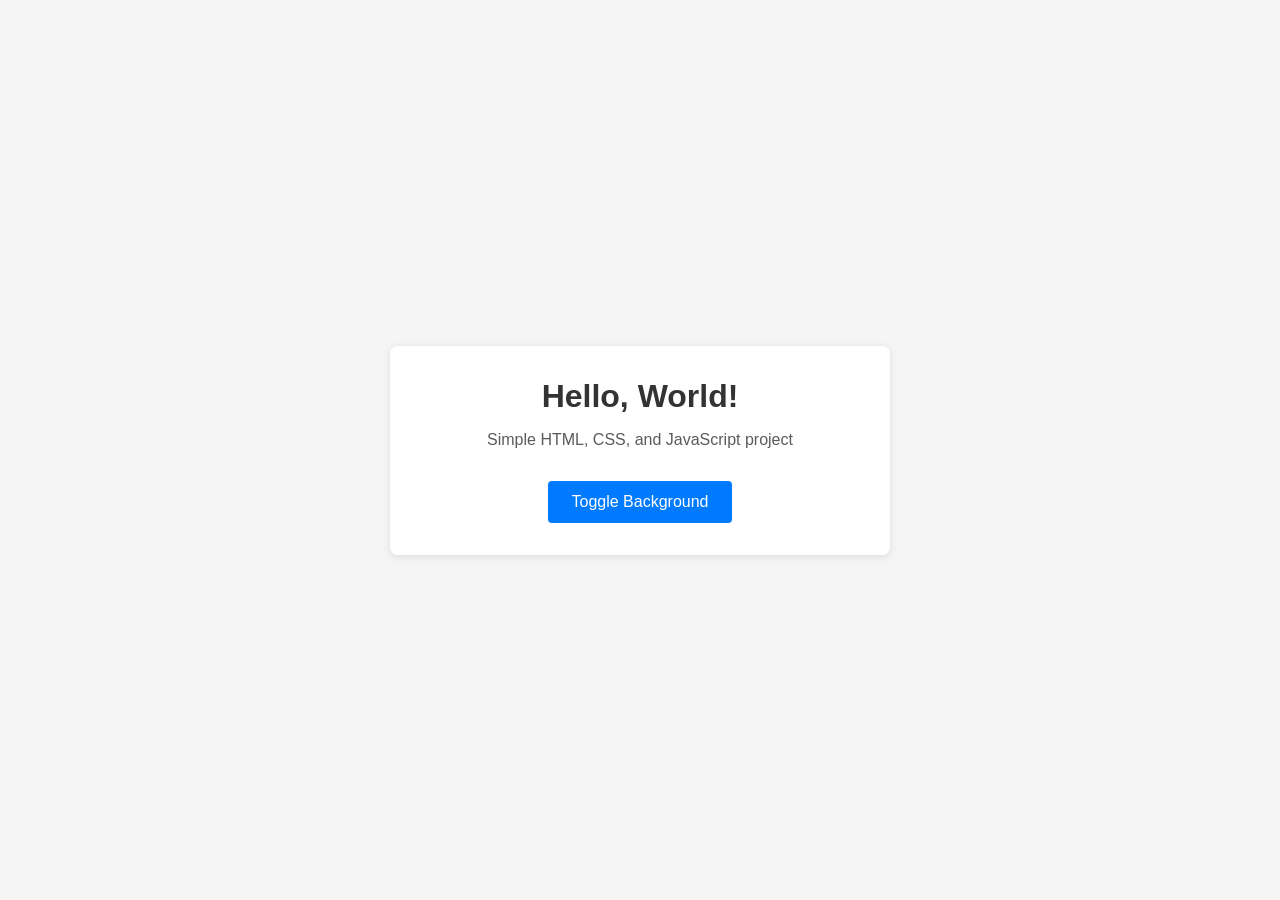
<file: index.html>
<!DOCTYPE html>
<html lang="en">
<head>
  <meta charset="UTF-8">
  <meta name="viewport" content="width=device-width, initial-scale=1.0">
  <title>Beginner Web Project</title>
  <link rel="stylesheet" href="styles.css">
</head>
<body>
  <div class="container">
    <h1>Hello, World!</h1>
    <p>Simple HTML, CSS, and JavaScript project</p>
    <button id="toggle">Toggle Background</button>
  </div>
  <script src="script.js"></script>
</body>
</html>
</file>
<file: styles.css>
* {
  margin: 0;
  padding: 0;
  box-sizing: border-box;
}

body {
  font-family: -apple-system, BlinkMacSystemFont, 'Segoe UI', 'Roboto', 'Oxygen',
    'Ubuntu', 'Cantarell', 'Fira Sans', 'Droid Sans', 'Helvetica Neue',
    sans-serif;
  background: #f5f5f5;
  color: #333;
  min-height: 100vh;
  display: flex;
  justify-content: center;
  align-items: center;
  transition: background 0.3s ease;
}

body.dark {
  background: #1a1a1a;
  color: #f5f5f5;
}

.container {
  text-align: center;
  padding: 2rem;
  background: white;
  border-radius: 8px;
  box-shadow: 0 2px 8px rgba(0, 0, 0, 0.1);
  max-width: 500px;
  width: 90%;
}

body.dark .container {
  background: #2d2d2d;
  box-shadow: 0 2px 8px rgba(0, 0, 0, 0.3);
}

h1 {
  margin-bottom: 1rem;
  font-size: 2rem;
}

p {
  margin-bottom: 2rem;
  font-size: 1rem;
  opacity: 0.8;
}

button {
  background: #007bff;
  color: white;
  border: none;
  padding: 0.75rem 1.5rem;
  font-size: 1rem;
  border-radius: 4px;
  cursor: pointer;
  transition: background 0.2s ease;
}

button:hover {
  background: #0056b3;
}

button:active {
  transform: scale(0.98);
}
</file>
